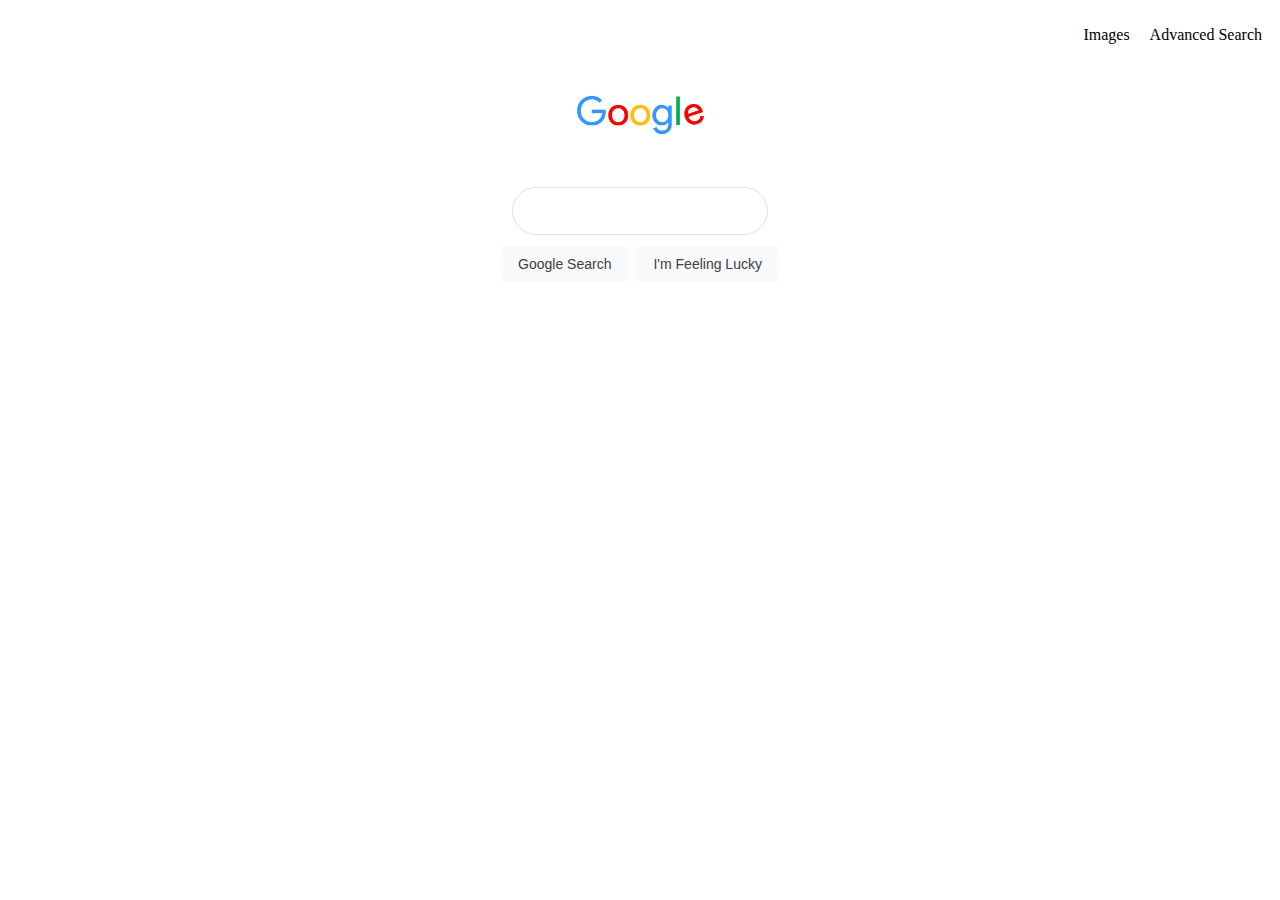
<file: index.html>
<!DOCTYPE html>
<html lang="en">
    <head>
        <title>Search</title>
        <link rel="stylesheet" href="style.css">
        
    </head>
    <body>
        <div>
            <ul class="google-bar">
                <li class="google-item-bar"><a href="images.html">Images</a></li>
                <li class="google-item-bar"><a href="advance.html">Advanced Search</a></li>
            </ul>
        </div>
        <div class="div-locus">
           <img src="Google.jpg" alt="Google icon" height="92">
        </div>
        <form action="https://www.google.com/search">
            <input type="text" name="q" class="input-round">
            <div class="div-locus">
                <input type="submit" value="Google Search" class="google-button">
                <input type="submit" name="btnI" value="I'm Feeling Lucky" class="google-button">
            </div>
        </form>

    </body>
</html>
</file>
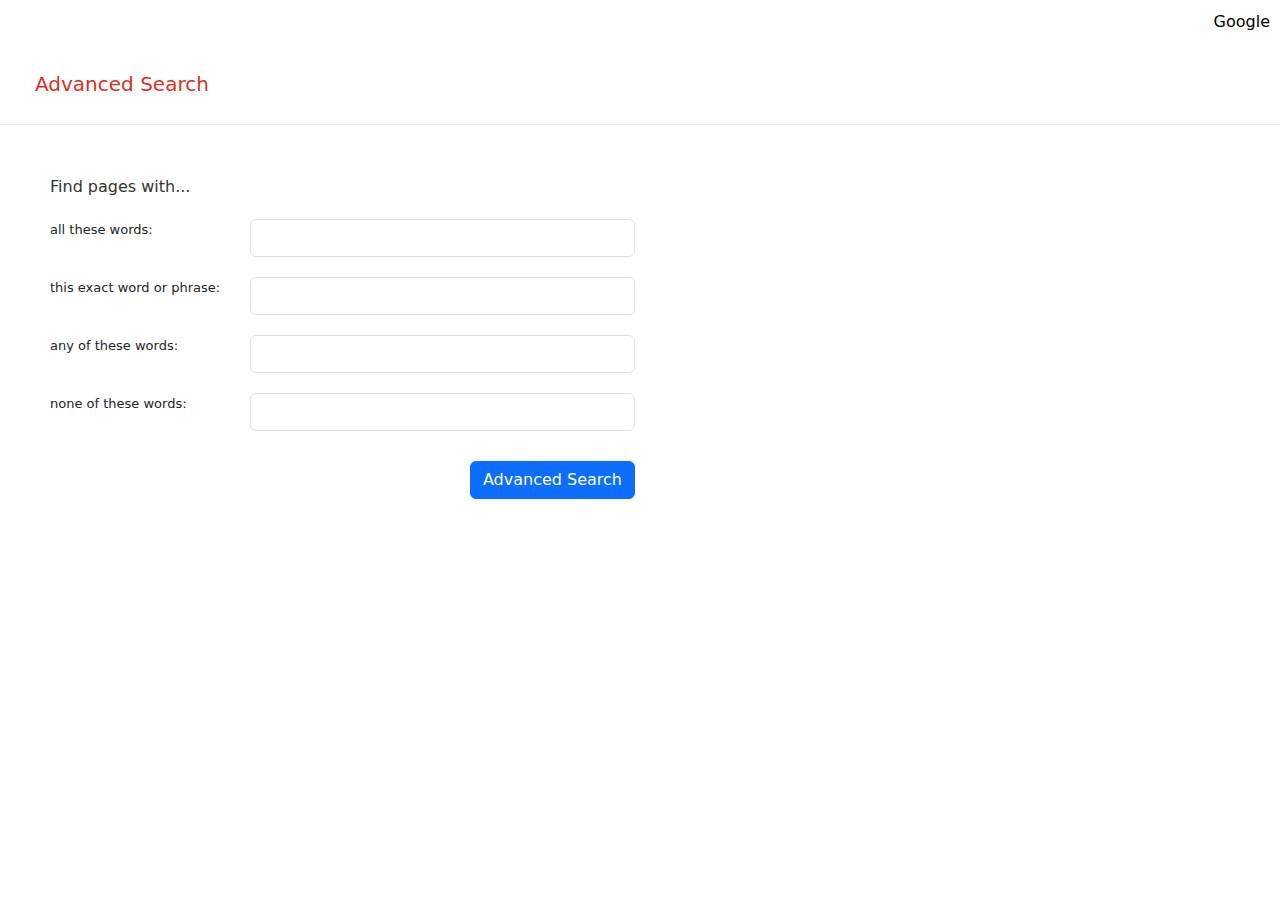
<file: advance.html>
<!DOCTYPE html>
<html lang="en">
    <head>
        <title>Search</title>
        <link rel="stylesheet" href="style.css">
        <link rel="stylesheet" href="https://cdn.jsdelivr.net/npm/bootstrap@5.2.1/dist/css/bootstrap.min.css">
    </head>
    <body>
        <div>
            <ul class="google-bar">
                <li class="google-item-bar"><a href="index.html">Google</a></li>
            </ul>
        </div>
        <p class="advanced-s1">Advanced Search</p>
        <div class="slash"></div>
        <div class="advanced-s3">
            <p class="advanced-s2">Find pages with...</with></p>
            <form action="https://www.google.com/search">
                <div class="input-row1">
                    <div class="left-l1">
                        <p class="advanced-p1">all these words:</p>
                    </div>
                    <div class="right-r1">
                        <input type="text" name="as_q" class="form-control">
                    </div>
                </div>
                <div class="input-row1">
                    <div class="left-l1">
                        <p class="advanced-p1">this exact word or phrase:</p>
                    </div>
                    <div class="right-r1">
                        <input type="text" name="as_epq" class="form-control">
                    </div>
                </div>
                <div class="input-row1">
                    <div class="left-l1">
                        <p class="advanced-p1">any of these words:</p>
                    </div>
                    <div class="right-r1">
                        <input type="text" name="as_oq" class="form-control">
                    </div>
                </div>
                <div class="input-row1">
                    <div class="left-l1">
                        <p class="advanced-p1">none of these words:</p>
                    </div>
                    <div class="right-r1">
                        <input type="text" name="as_eq" class="form-control">
                    </div>
                </div>
                <div class="button-div-d1">
                    <input type="submit" value="Advanced Search" class="btn btn-primary button-advanced-d1">
                </div>
            </form>
        </div>
         
    </body>
</html>
</file>
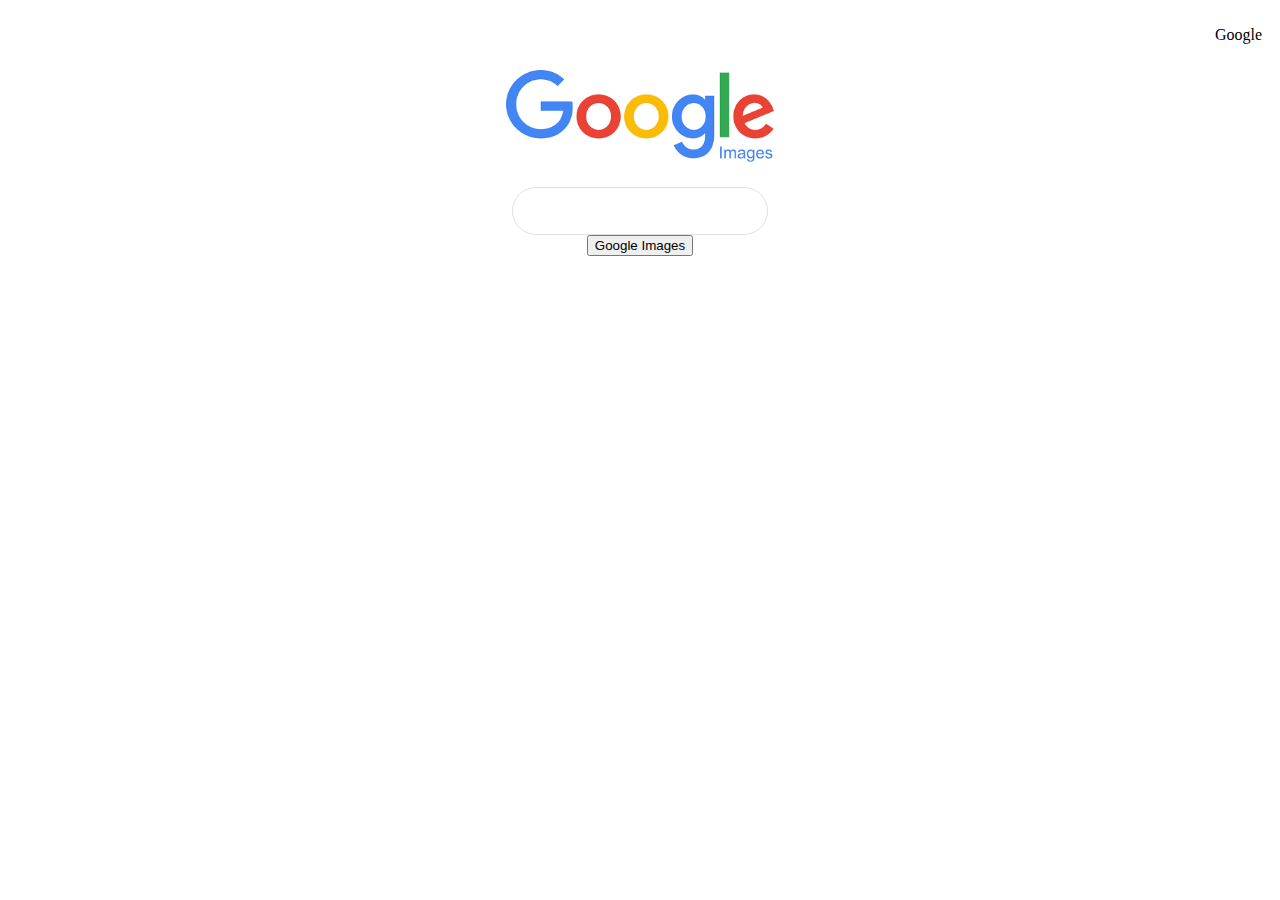
<file: images.html>
<!DOCTYPE html>
<html lang="en">
    <head>
        <title>Search</title>
        <link rel="stylesheet" href="style.css">
    </head>
    <body>
        <ul class="google-bar">
            <li class="google-item-bar"><a href="index.html">Google</a></li>
        </ul>
        <div class="div-locus">
            <img src="download.png" alt="Google icon" height="92">
         </div>
         <form action="https://www.google.com/search">
            <input type="text" name="q" class="input-round">
            <input type="hidden" name="tbm" value="isch">
            <div class="div-locus">
                <input type="submit" value="Google Images" class="btn-google">
            </div>
    </body>
</html>
</file>
<file: style.css>
.google-bar{
    list-style-type: none;
    display: flex;
    flex-direction: row;
    justify-content: flex-end;
}

.google-item-bar{
    margin: 10px; 
}

/* unvisited link */
a:link {
    color: black;
    text-decoration: none;
  }
  
  /* visited link */
  a:visited {
    color: black;
    text-decoration: none;
  }
  
  /* mouse over link */
  a:hover {
    color: black;
    text-decoration: none;
  }
  
  /* selected link */
  a:active {
    color: black;
    text-decoration: none;
  }

  .div-locus{
    display: flex;
    justify-content: center;
    align-items: center;
  }

  .input-round{
    display: flex;
    z-index: 3;
    height: 44px;
    background: #fff;
    border: 1px solid #dfe1e5;
    box-shadow: none;
    border-radius: 24px;
    margin: 0 auto;
    width: calc(632px + 6px);
    width: 250px;
    max-width: 584px;
    margin-top: 25px;
  }

  .google-button{
    background-color: #f8f9fa;
    border: 1px solid #f8f9fa;
    border-radius: 4px;
    color: #3c4043;
    font-family: arial,sans-serif;
    font-size: 14px;
    margin: 11px 4px;
    padding: 0 16px;
    line-height: 27px;
    height: 36px;
    min-width: 54px;
    text-align: center;
    cursor: pointer;
    user-select: none;
  }

  .advanced-s1{
    color: #d93025;
    font-size: 20px;
    margin: 25px 35px;
  }
  
  .slash{
    border-bottom: 1px solid #ebebeb;

  }

  .advanced-s2{
    font-size: 16px;
    color: #333333;

  }
  .advanced-s3{
    margin: 50px;
  }

  .input-row1{
    display: flex;
    flex-direction: row;
    align-items: center;
    margin-top: 20px;
    
  }

  .left-l1{
    width: 200px;
  }

  .right-r1{
    width: 385px;
  }

  .advanced-p1{
    font-size: 13px;
    vertical-align: middle;
  }

.button-advanced-d1{
    box-shadow: none;
    background-color: #4d90fe;
    border: 1px solid #3079ed;
    color: #fff;
}
.button-div-d1{
    display: flex;
    justify-content: flex-end;
    width: 585px;
    margin-top: 30px;
}
</file>
